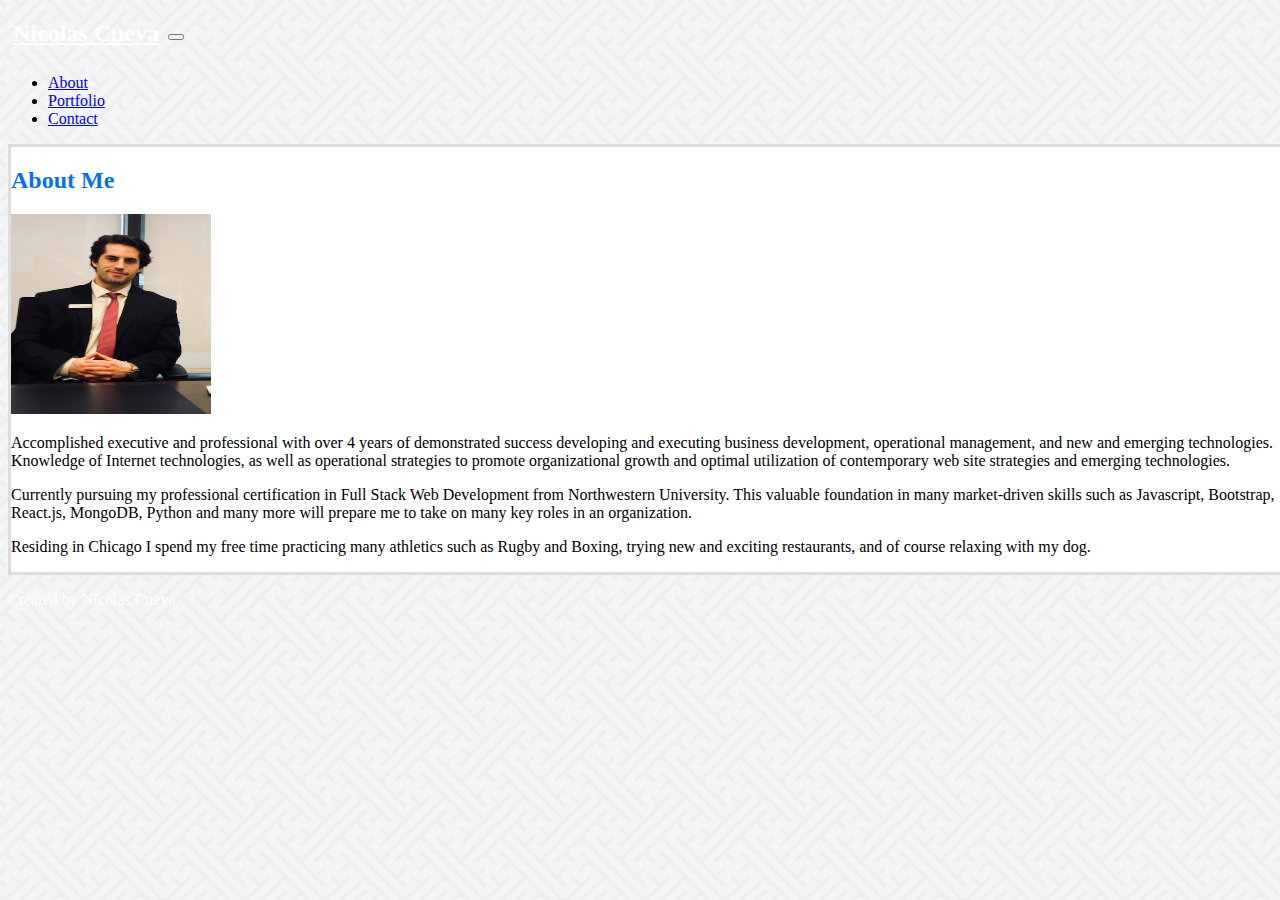
<file: index.html>
<!DOCTYPE html>
<html>
<head>
    <meta charset="utf-8" />
    <meta http-equiv="X-UA-Compatible" content="IE=edge">
    <title>About</title>
    <meta name="viewport" content="width=device-width, initial-scale=1">
    <link rel="stylesheet" href="https://stackpath.bootstrapcdn.com/bootstrap/4.1.3/css/bootstrap.min.css" integrity="sha384-MCw98/SFnGE8fJT3GXwEOngsV7Zt27NXFoaoApmYm81iuXoPkFOJwJ8ERdknLPMO" crossorigin="anonymous">
    <link rel="stylesheet" type="text/css" media="screen" href="assets/css/style.css" />
    
</head>


<body class="background pagewidth">
        <!--<section class="contentwidth"> Cant seem to get the content width to 960px without the whole navbar shrinking-->
    <container class="header"> <!--parameters for header box, 100% width-->

        <nav class="navbar navbar-expand-sm navbar-dark bg-primary">

            <a href="index.html" class="headbox">Nicolas Cueva</a>
            <button class="navbar-toggler" data-toggle="collapse" data-target="#navbarMenu">
                <span class="navbar-toggler-icon"></span>
            </button>
            <div class="collapse navbar-collapse" id="navbarMenu">
                <ul class="navbar-nav ml-auto">
                    <li class="nav-item">
                        <a href="index.html" class="nav-link">About</a>
                    </li>
                    <li class="nav-item">
                        <a href="portfolio.html" class="nav-link">Portfolio</a>
                    </li>
                    <li class="nav-item">
                        <a href="contact.html" class="nav-link">Contact</a>
                    </li>
                </ul>
            </div>




        </nav>

   
    </container>
    <!--</section>-->

    <!--Beginning of main content, content is 960px width-->
    <div class="container maincontent">
            <div class="row">
                <div class="col-sm-12">
                    <h2 class="mainsectiontitle">About Me</h2> <!--title of main section content-->
                </div>
            </div>

            <div class="row"> 
                <div class="col-sm-3 col-md-4 col-lg-3">
                        <p><img src="assets/images/chase_pic.png" width="200px" height="200px" alt="My Photo"/>
                </div>
                <div class="col-sm-9 col-md col-lg-9">
                        <p>Accomplished executive and professional with over 4 years of demonstrated success developing and executing business development, operational management, and new and emerging technologies. Knowledge of Internet technologies, as well as operational strategies to promote organizational growth and optimal utilization of contemporary web site strategies and emerging technologies.</p>
                </div>
            </div>

            <div class="row">
                <div class="col-sm-12">
                    <p>Currently pursuing my professional certification in Full Stack Web Development from Northwestern University. This valuable foundation in many market-driven skills such as Javascript, Bootstrap, React.js, MongoDB, Python and many more will prepare me to take on many key roles in an organization.</p>
                </div>
            </div>

            <div class="row">
                <div class="col-sm-12">
                    <p>Residing in Chicago I spend my free time practicing many athletics such as Rugby and Boxing, trying new and exciting restaurants, and of course relaxing with my dog.</p>
                </div>
            </div>
    </div>
    <!--Footer-->

    <nav class="navbar sticky-bottom navbar-dark bg-dark footer">
            <p class=>Created by Nicolas Cueva</p>
            
          </nav>
    






    <script src="https://code.jquery.com/jquery-3.3.1.slim.min.js" integrity="sha384-q8i/X+965DzO0rT7abK41JStQIAqVgRVzpbzo5smXKp4YfRvH+8abtTE1Pi6jizo" crossorigin="anonymous"></script>
    <script src="https://cdnjs.cloudflare.com/ajax/libs/popper.js/1.14.3/umd/popper.min.js" integrity="sha384-ZMP7rVo3mIykV+2+9J3UJ46jBk0WLaUAdn689aCwoqbBJiSnjAK/l8WvCWPIPm49" crossorigin="anonymous"></script>
    <script src="https://stackpath.bootstrapcdn.com/bootstrap/4.1.3/js/bootstrap.min.js" integrity="sha384-ChfqqxuZUCnJSK3+MXmPNIyE6ZbWh2IMqE241rYiqJxyMiZ6OW/JmZQ5stwEULTy" crossorigin="anonymous"></script>    

</body>
</html>
</file>
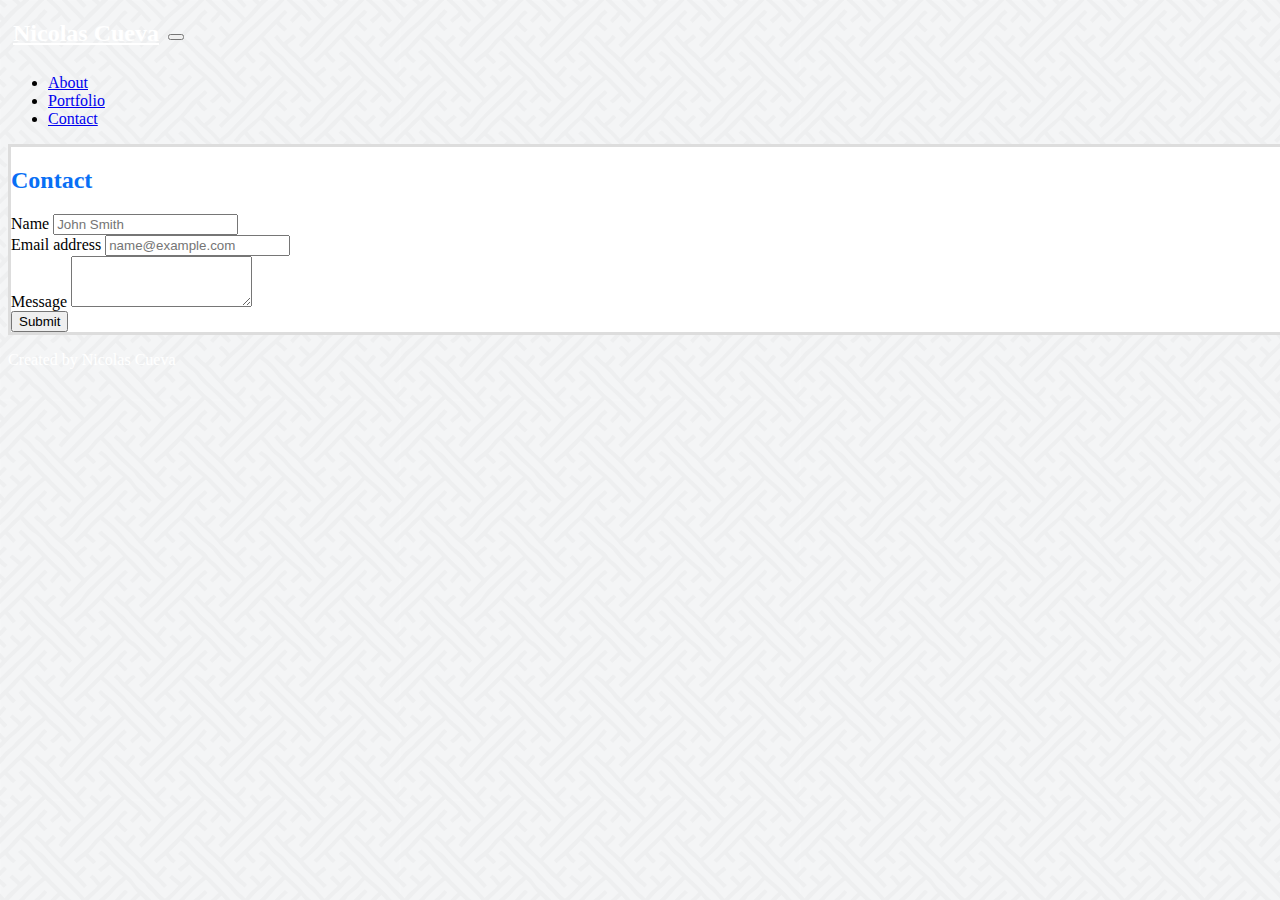
<file: contact.html>
<!DOCTYPE html>
<html>
<head>
    <meta charset="utf-8" />
    <meta http-equiv="X-UA-Compatible" content="IE=edge">
    <title>Contact</title>
    <meta name="viewport" content="width=device-width, initial-scale=1">
    <link rel="stylesheet" href="https://stackpath.bootstrapcdn.com/bootstrap/4.1.3/css/bootstrap.min.css" integrity="sha384-MCw98/SFnGE8fJT3GXwEOngsV7Zt27NXFoaoApmYm81iuXoPkFOJwJ8ERdknLPMO" crossorigin="anonymous">
    <link rel="stylesheet" type="text/css" media="screen" href="assets/css/style.css" />
    
</head>


<body class="background pagewidth">
        <!--<section class="contentwidth"> Cant seem to get the content width to 960px without the whole navbar shrinking-->
    <container class="header"> <!--parameters for header box, 100% width-->

        <nav class="navbar navbar-expand-sm navbar-dark bg-primary">
            
            <a href="index.html" class="headbox">Nicolas Cueva</a>
            <button class="navbar-toggler" data-toggle="collapse" data-target="#navbarMenu">
                <span class="navbar-toggler-icon"></span>
            </button>
                <div class="collapse navbar-collapse" id="navbarMenu">
                    <ul class="navbar-nav ml-auto">
                        <li class="nav-item">
                            <a href="index.html" class="nav-link">About</a>
                        </li>
                        <li class="nav-item">
                            <a href="portfolio.html" class="nav-link">Portfolio</a>
                        </li>
                        <li class="nav-item">
                            <a href="contact.html" class="nav-link">Contact</a>
                        </li>
                    </ul>
                </div>
            
            
            
            
            </nav>
            
               
        </container>   
    <!--</section>-->

    <!--Beginning of main content, content is 960px width-->
    
    <div class="container maincontent">
            <form>
                <div class="row">
                            <div class="col-sm-12">
                                <h2 class="mainsectiontitle">Contact</h2>
                            </div>
                        </div>

                    <div class="form-group">
                        <label for="exampleFormControlInput1">Name</label>
                        <input type="text" class="form-control" id="exampleFormControlInput1" placeholder="John Smith">
                        </div>

                    <div class="form-group">
                      <label for="exampleFormControlInput1">Email address</label>
                      <input type="email" class="form-control" id="exampleFormControlInput1" placeholder="name@example.com">
                    </div>
                     
                    <div class="form-group">
                      <label for="exampleFormControlTextarea1">Message</label>
                      <textarea class="form-control" id="exampleFormControlTextarea1" rows="3"></textarea>
                </div>
                <button type="submit" class="btn btn-primary">Submit</button>
            </form> 
    </div> 
    
<!--Footer-->

<nav class="navbar sticky-bottom navbar-dark bg-dark footer">
        <p class=>Created by Nicolas Cueva</p>
        
      </nav>    






    <script src="https://code.jquery.com/jquery-3.3.1.slim.min.js" integrity="sha384-q8i/X+965DzO0rT7abK41JStQIAqVgRVzpbzo5smXKp4YfRvH+8abtTE1Pi6jizo" crossorigin="anonymous"></script>
    <script src="https://cdnjs.cloudflare.com/ajax/libs/popper.js/1.14.3/umd/popper.min.js" integrity="sha384-ZMP7rVo3mIykV+2+9J3UJ46jBk0WLaUAdn689aCwoqbBJiSnjAK/l8WvCWPIPm49" crossorigin="anonymous"></script>
    <script src="https://stackpath.bootstrapcdn.com/bootstrap/4.1.3/js/bootstrap.min.js" integrity="sha384-ChfqqxuZUCnJSK3+MXmPNIyE6ZbWh2IMqE241rYiqJxyMiZ6OW/JmZQ5stwEULTy" crossorigin="anonymous"></script>    

</body>
</html>
</file>
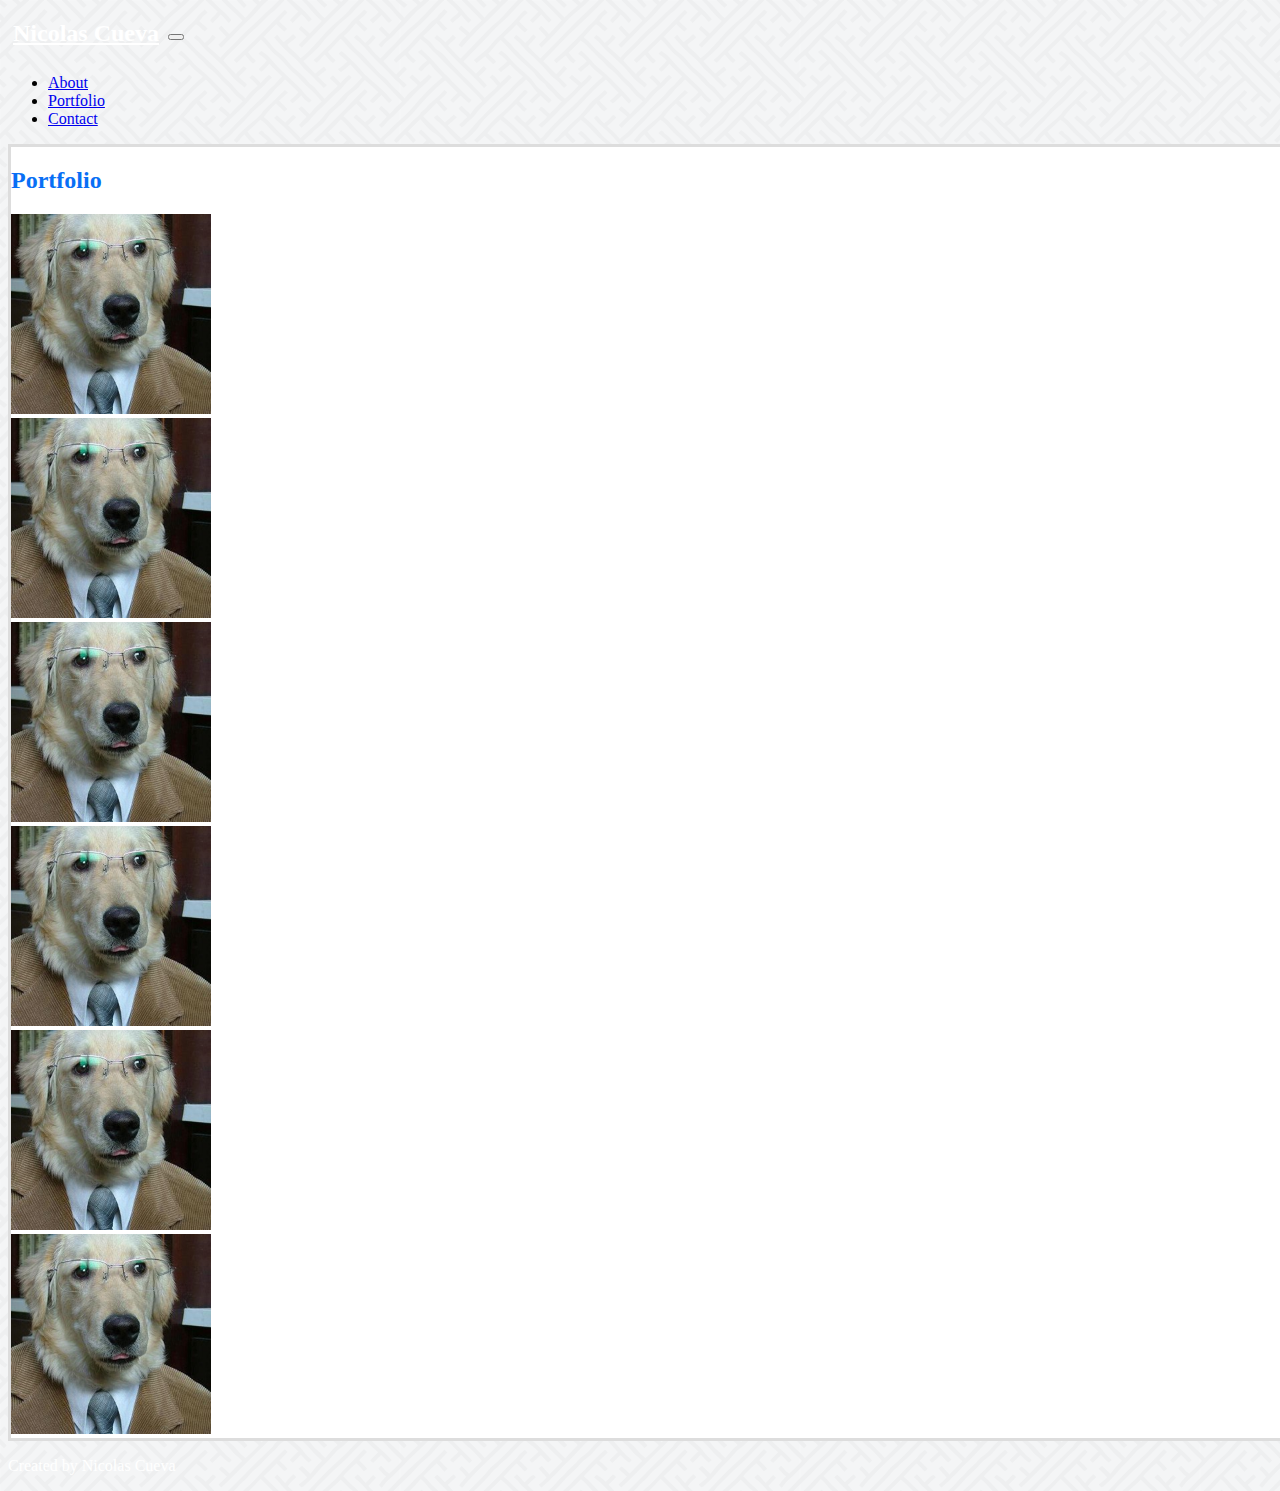
<file: portfolio.html>
<!DOCTYPE html>
<html>
<head>
    <meta charset="utf-8" />
    <meta http-equiv="X-UA-Compatible" content="IE=edge">
    <title>Portfolio</title>
    <meta name="viewport" content="width=device-width, initial-scale=1">
    <link rel="stylesheet" href="https://stackpath.bootstrapcdn.com/bootstrap/4.1.3/css/bootstrap.min.css" integrity="sha384-MCw98/SFnGE8fJT3GXwEOngsV7Zt27NXFoaoApmYm81iuXoPkFOJwJ8ERdknLPMO" crossorigin="anonymous">
    <link rel="stylesheet" type="text/css" media="screen" href="assets/css/style.css" />
    
</head>


<body class="background pagewidth">
        <!--<section class="contentwidth"> Cant seem to get the content width to 960px without the whole navbar shrinking-->
    <container class="header"> <!--parameters for header box, 100% width-->

        <nav class="navbar navbar-expand-sm navbar-dark bg-primary">
            
            <a href="index.html" class="headbox">Nicolas Cueva</a>
            <button class="navbar-toggler" data-toggle="collapse" data-target="#navbarMenu">
                <span class="navbar-toggler-icon"></span>
            </button>
            <div class="collapse navbar-collapse" id="navbarMenu">
                <ul class="navbar-nav ml-auto">
                    <li class="nav-item">
                        <a href="index.html" class="nav-link">About</a>
                    </li>
                    <li class="nav-item">
                        <a href="portfolio.html" class="nav-link">Portfolio</a>
                    </li>
                    <li class="nav-item">
                        <a href="contact.html" class="nav-link">Contact</a>
                    </li>
                </ul>
            </div>
            
            
            
            
        </nav>
            
               
    </container>
    <!--</section>-->

    <!--Beginning of main content, content is 960px width-->
    <div class="container maincontent">
            <div class="row">
                <div class="col-sm-12">
                    <h2 class="mainsectiontitle">Portfolio</h2> <!--title of main section content-->
                </div>
            </div>

            <div class="row"> 
                <div class="col-sm">
                        <img src="assets/images/doggo.jpeg"  width="200px" height="200px" alt="App"/>
                </div>
                <div class="col-sm">
                        <img src="assets/images/doggo.jpeg" width="200px" height="200px" alt="App"/>
                </div>
            </div>

            <div class="row"> 
                    <div class="col-sm">
                            <img src="assets/images/doggo.jpeg"  width="200px" height="200px" alt="App"/>
                    </div>
                    <div class="col-sm">
                            <img src="assets/images/doggo.jpeg" width="200px" height="200px" alt="App"/>
                    </div>
                </div>

                <div class="row"> 
                        <div class="col-sm">
                                <img src="assets/images/doggo.jpeg"  width="200px" height="200px" alt="App"/>
                        </div>
                        <div class="col-sm">
                                <img src="assets/images/doggo.jpeg" width="200px" height="200px" alt="App"/>
                        </div>
                    </div>

         
    </div>


<!--Footer-->

<nav class="navbar sticky-bottom navbar-dark bg-dark footer">
        <p class=>Created by Nicolas Cueva</p>
        
      </nav>




    <script src="https://code.jquery.com/jquery-3.3.1.slim.min.js" integrity="sha384-q8i/X+965DzO0rT7abK41JStQIAqVgRVzpbzo5smXKp4YfRvH+8abtTE1Pi6jizo" crossorigin="anonymous"></script>
    <script src="https://cdnjs.cloudflare.com/ajax/libs/popper.js/1.14.3/umd/popper.min.js" integrity="sha384-ZMP7rVo3mIykV+2+9J3UJ46jBk0WLaUAdn689aCwoqbBJiSnjAK/l8WvCWPIPm49" crossorigin="anonymous"></script>
    <script src="https://stackpath.bootstrapcdn.com/bootstrap/4.1.3/js/bootstrap.min.js" integrity="sha384-ChfqqxuZUCnJSK3+MXmPNIyE6ZbWh2IMqE241rYiqJxyMiZ6OW/JmZQ5stwEULTy" crossorigin="anonymous"></script>    

</body>
</html>
</file>
<file: assets/css/style.css>
.background {
    background-image: url(../images/sayagata-400px.png);
}

.pagewidth {
    width: 100%;
}

/* page headers*/
.header {
    background-color:#ffffff;
}

.contentwidth{
    width: 960px;
    margin-left: auto;
    margin-right: auto;
    }
/*.topheader { Messes up the responsiveness of the nav bar, otherwise it controls parameters of content
    padding-bottom: 0px;
    padding-top: 0px;
    padding-left: 300px;
    padding-right: 300px;
}*/

.headbox{
    color:#ffffff;
    
    font-family: Georgia, 'Times New Roman', Times, serif;
    font-weight: bold;
    font-size: 24px;
    line-height: 50px;
    text-align: center;
    vertical-align: middle;
    height:50px;
    padding-bottom: 10px;
    padding-right: 5px;
    padding-left:5px;
}


.maincontent {background-color:#ffffff;
    border: 3px solid #dddddd;
   }
.mainsectiontitle {
    color: #086ff5;
    font-weight: bold;
    font-family: Georgia, 'Times New Roman', Times, serif;
   
}
.footer{
    justify-content: center;
    vertical-align: center;
    color: #ffffff;
}
</file>
